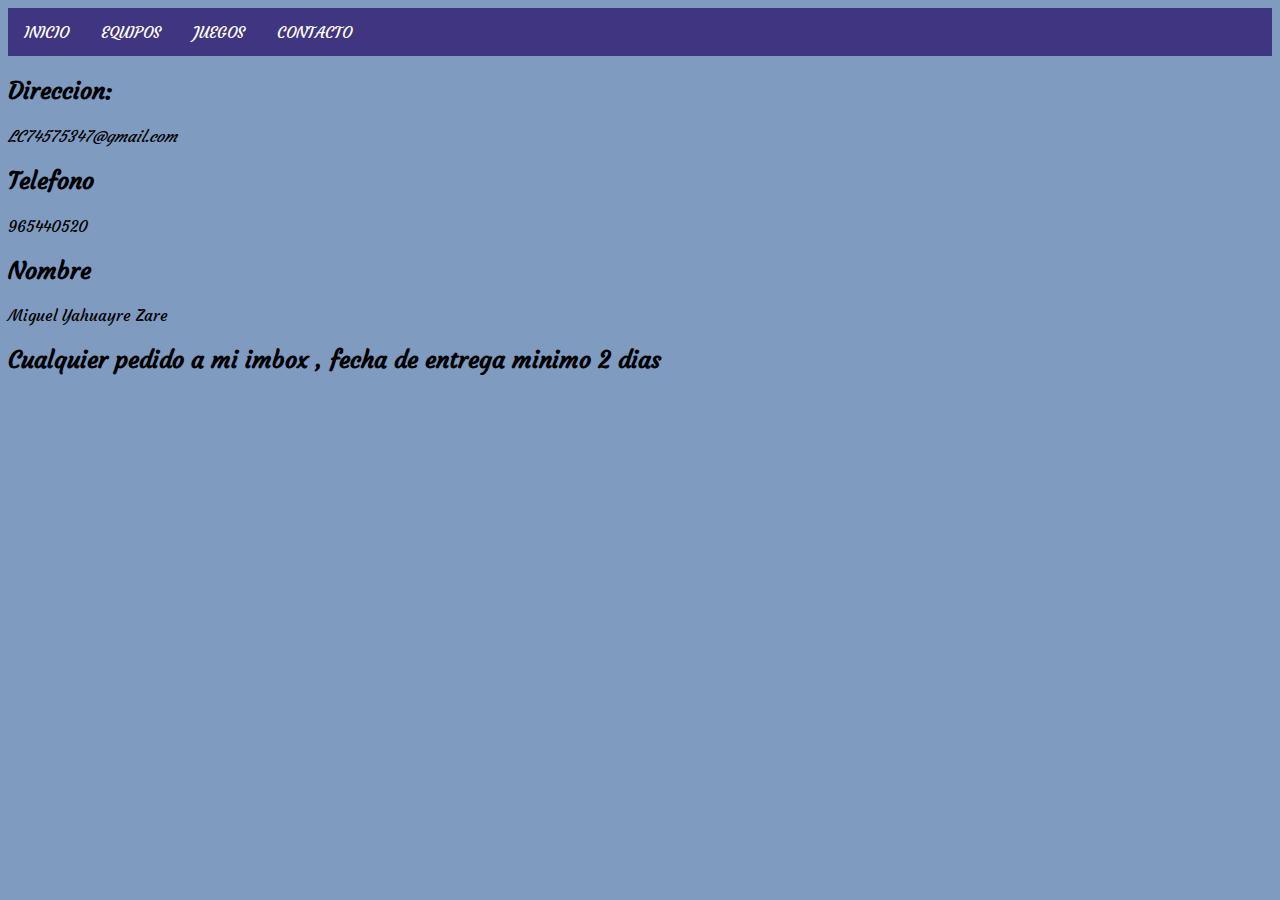
<file: contacto.html>
<!DOCTYPE html>
<html lang="en">
<head>
    <meta charset="UTF-8">
    <meta http-equiv="X-UA-Compatible" content="IE=edge">
    <meta name="viewport" content="width=device-width, initial-scale=1.0">
    <title>Document</title>
    <link rel="stylesheet" href="/estilos.css">
    <link rel="preconnect" href="https://fonts.googleapis.com">
<link rel="preconnect" href="https://fonts.gstatic.com" crossorigin>
<link href="https://fonts.googleapis.com/css2?family=Courgette&display=swap" rel="stylesheet">
</head>
<body class="fondo-contacto">
    <header>
        <ul class="menu-ul">
            <li class="menu-li"><a class="active" href="/index.html">INICIO</a></li>
            <li class="menu-li"><a href="/equipos.html">EQUIPOS</a></li>
            <li class="menu-li"><a href="/juegos.html">JUEGOS</a></li>
            <li class="menu-li"><a href="/contacto.html">CONTACTO</a></li>
          </ul>
    </header>
    <main>
        <div>
            <h2>Direccion:</h2>
            <address>LC74575347@gmail.com</address>
            <h2>Telefono</h2>
            <p>965440520</p>
            <h2>Nombre</h2>
            <p>Miguel Yahuayre Zare</p>
            <h2>Cualquier pedido a mi imbox , fecha de entrega minimo 2 dias</h2>

        </div>
    </main>
</body>
</html>
</file>
<file: estilos.css>
body {
    font-family: 'Courgette', cursive;
}
/* Menu de la imagen
*/
.menu-ul {
    list-style-type: none;
    margin: 0;
    padding: 0;
    overflow: hidden;
    background-color: #3F3580;
  }
  
  
  
.menu-li {
    float: left;
  }
  
  
  
.menu-li a {
    display: block;
    color: white;
    text-align: center;
    padding: 14px 16px;
    text-decoration: none;
  }
  
  .menu-li a:hover {
    background-color: #D2D8EA;
  }
  /*Imagen de la pagina Inicio*/

  .contenedor-img {
    position: absolute;
    display: inline-block;  
    text-align: center; 
  }
  .centrado {
    position: absolute;
    top: 1%;
    left: 50%;
    transform: translate(-50%, 50%);
  }
  .p-img {
    font-size: 4rem;
    color:#44574A;
  }
  /*Equipos*/
.wrapper {
    display: grid;
    grid-template-columns:repeat(3, 1fr);
  }
  .card {
    /* Add shadows to create the "card" effect */
    box-shadow: 0 4px 8px 0 rgba(0,0,0,0.2);
    transition: 0.3s;
  }
  
  /* On mouse-over, add a deeper shadow */
  .card:hover {
    box-shadow: 0 8px 16px 0 rgba(0,0,0,0.2);
  }
  
  /* Add some padding inside the card container */
  .container {
    padding: 2px 16px;
  }
/*JUEGOS*/
.perfil{
    display: grid;
    grid-template-columns:repeat(3, 1fr);
}
.card1{
    /* Add shadows to create the "card" effect */
    box-shadow: 0 4px 8px 0 rgba(0,0,0,0.2);
    transition: 0.3s;
}
.card:hover {
    box-shadow: 0 8px 16px 0 rgba(0,0,0,0.2);
    }
    .contenido{
        padding: 2px 16px;
    }
.fondo-contacto{
  background-color: rgb(127, 155, 192);
}
/* Popup de equipos 
clase overlay que hará el efecto modal. El truco consiste en poner fija la posición de la capa 
y sus 4 direcciones en 0. La propiedad visibility estará en hidden. La opacidad será 0 inicialmente, 
haciendo una simple transición de medio segundo.
*/
.overlay {
  position: fixed;
  top: 0;
  bottom: 0;
  left: 0;
  right: 0;
  background: rgba(0, 0, 0, 0.7);
  transition: opacity 500ms;
  visibility: hidden;
  opacity: 0;
}

/*
la pseudo clase target que funciona cuando un elemento está activo, como en este caso la clase overlay. 
Lo que haremos será simplemente poner la propiedad visibility en visible, y regresar la opacidad en 1.
*/
.overlay:target {
  visibility: visible;
  opacity: 1;
}
#popupBody{
  width: 46%;
  padding: 2%;
  border-radius: 15px;
  box-shadow: 0 0 5px #CCC;
  background: #FFF;
  position: relative;
  transition: all 5s ease-in-out;
  margin: 20% auto;    
}
#cerrar{
  position: absolute;
  top: 20px;
  right: 30px;
  transition: all 200ms;
  font-size: 30px;
  font-weight: bold;
  text-decoration: none;
  color: plum;
}
</file>
